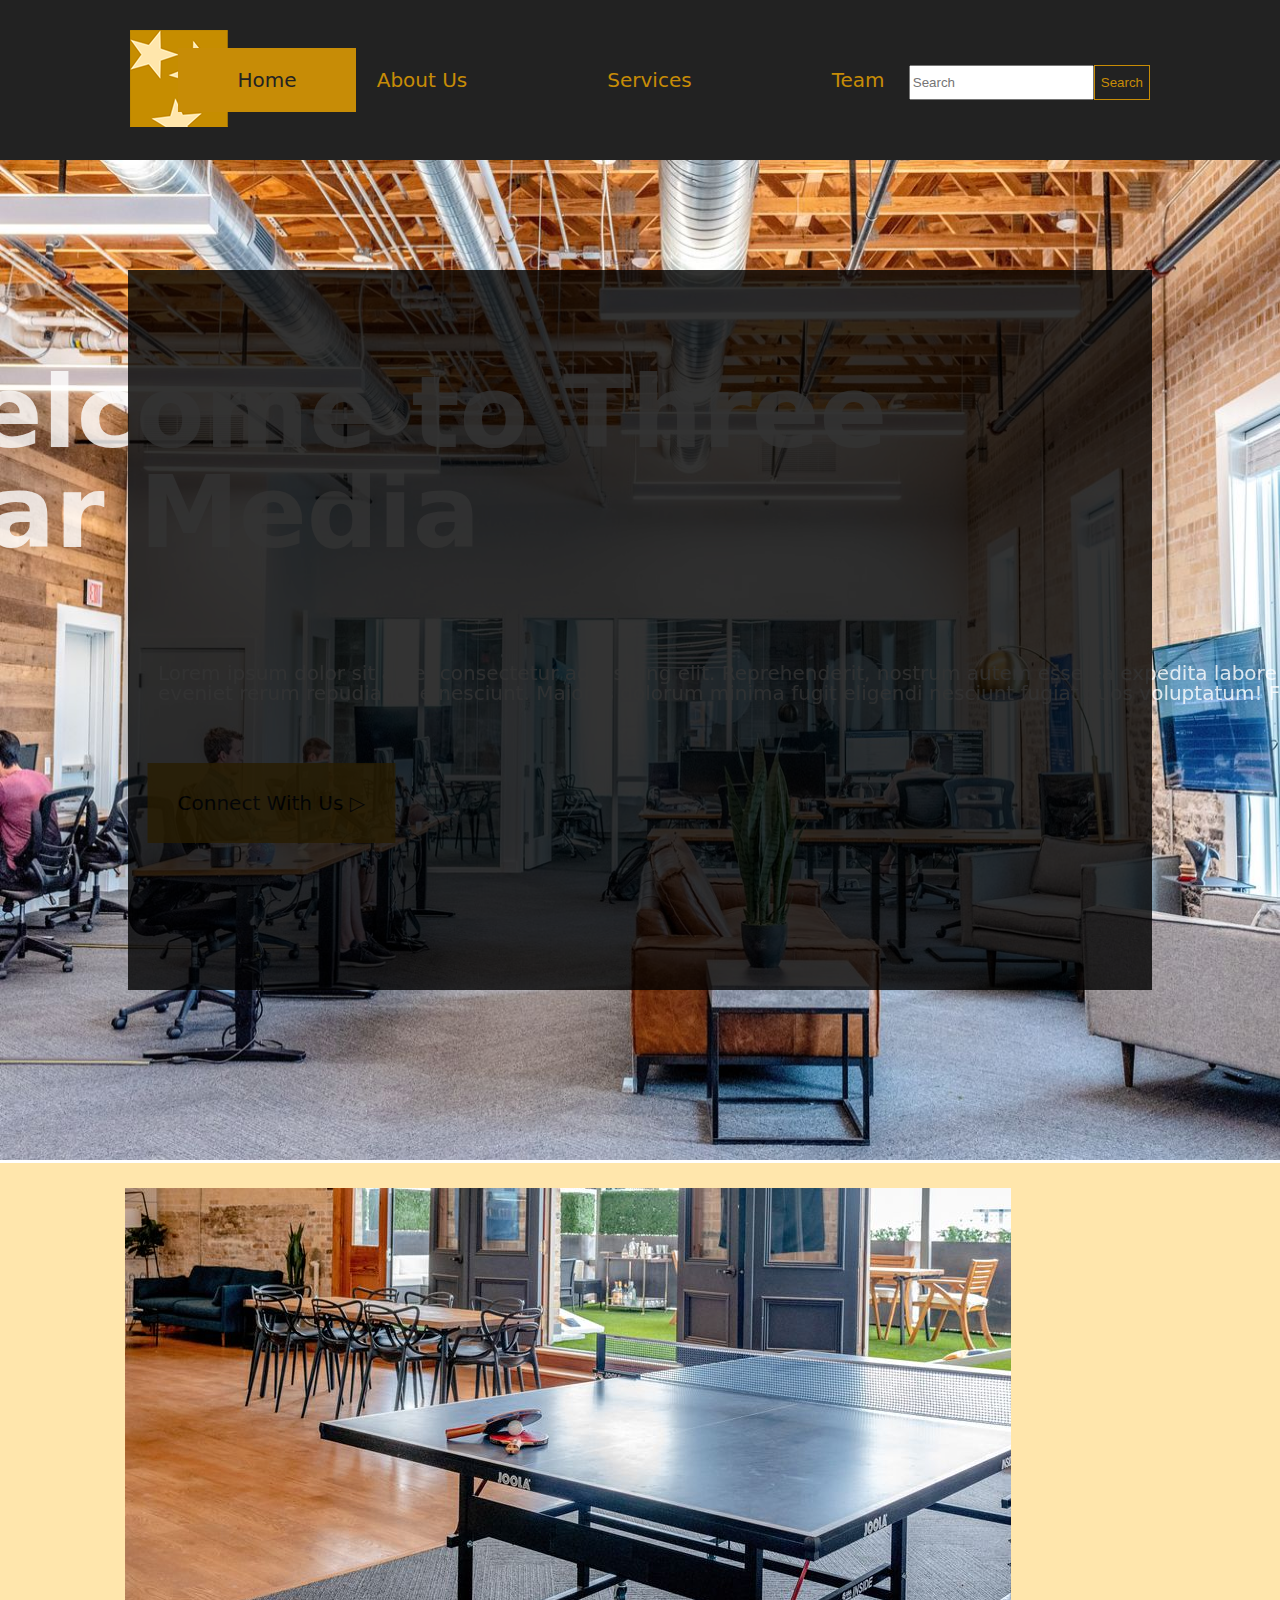
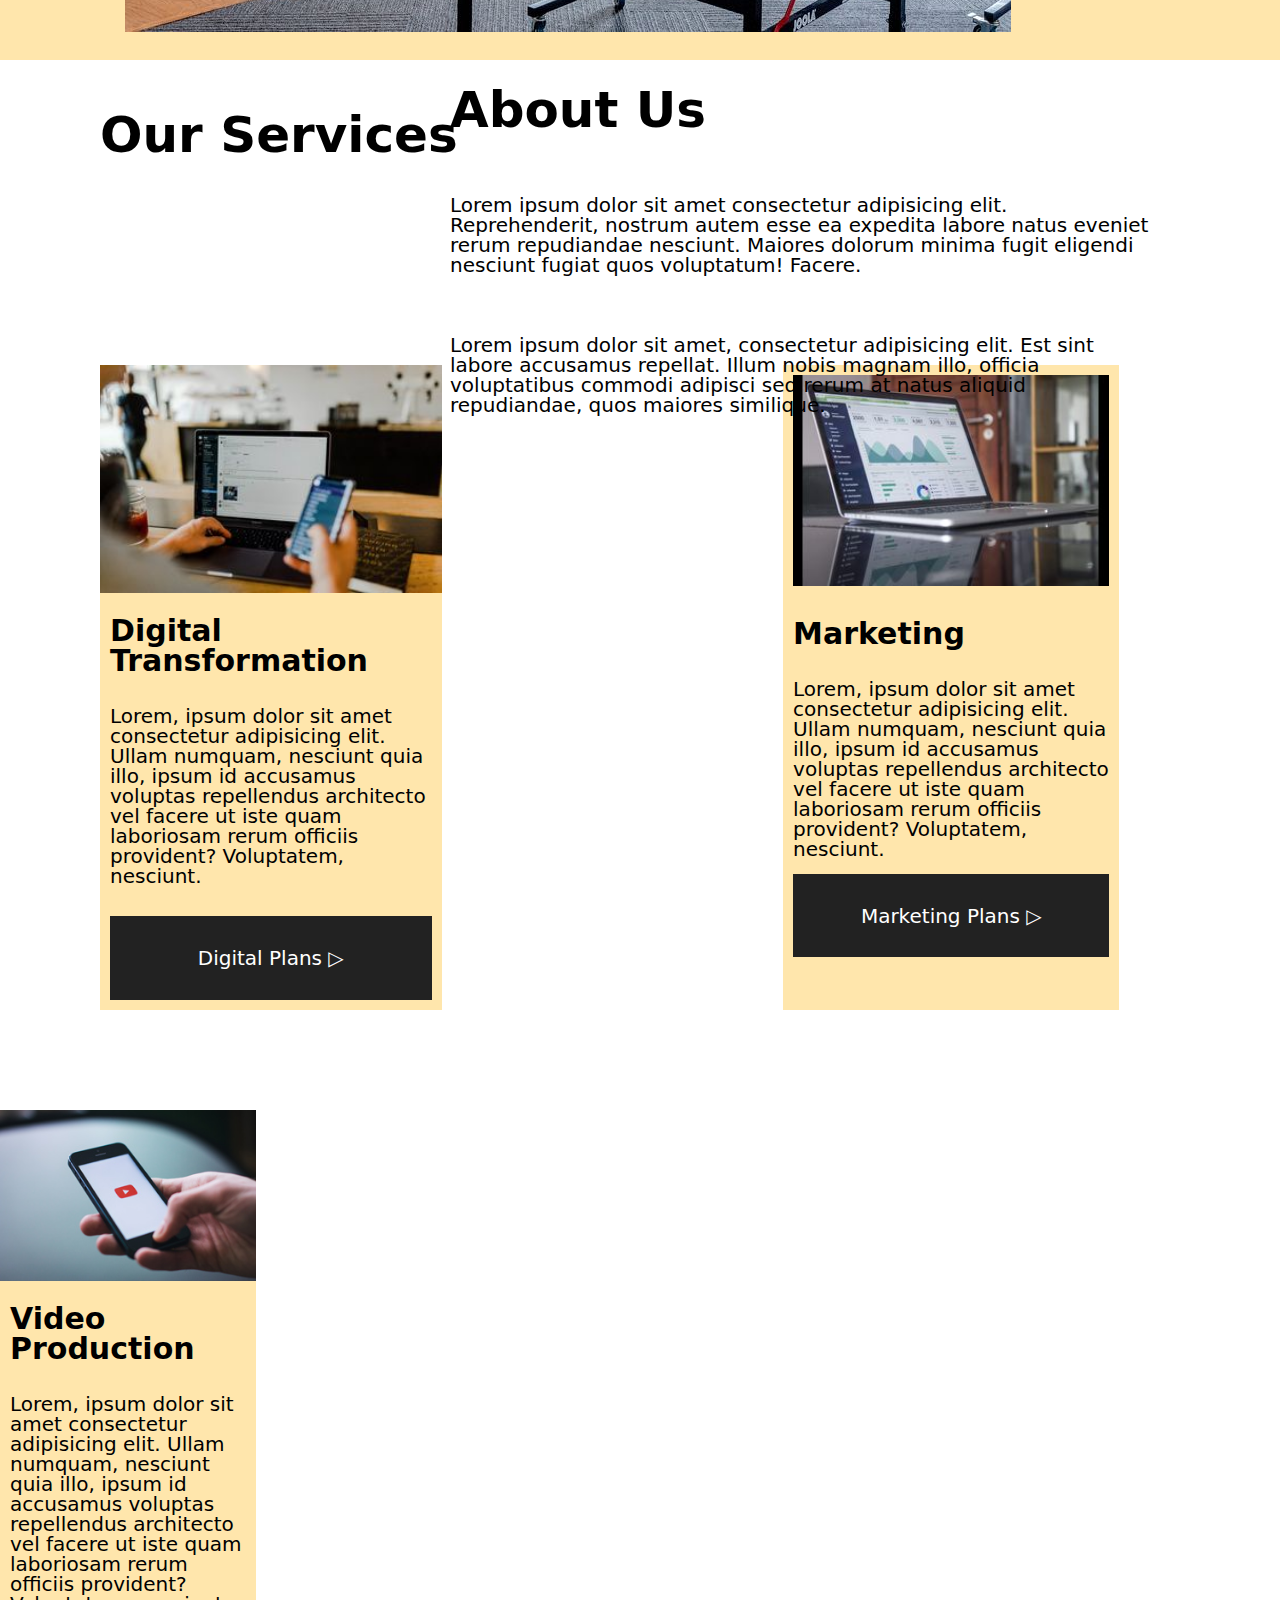
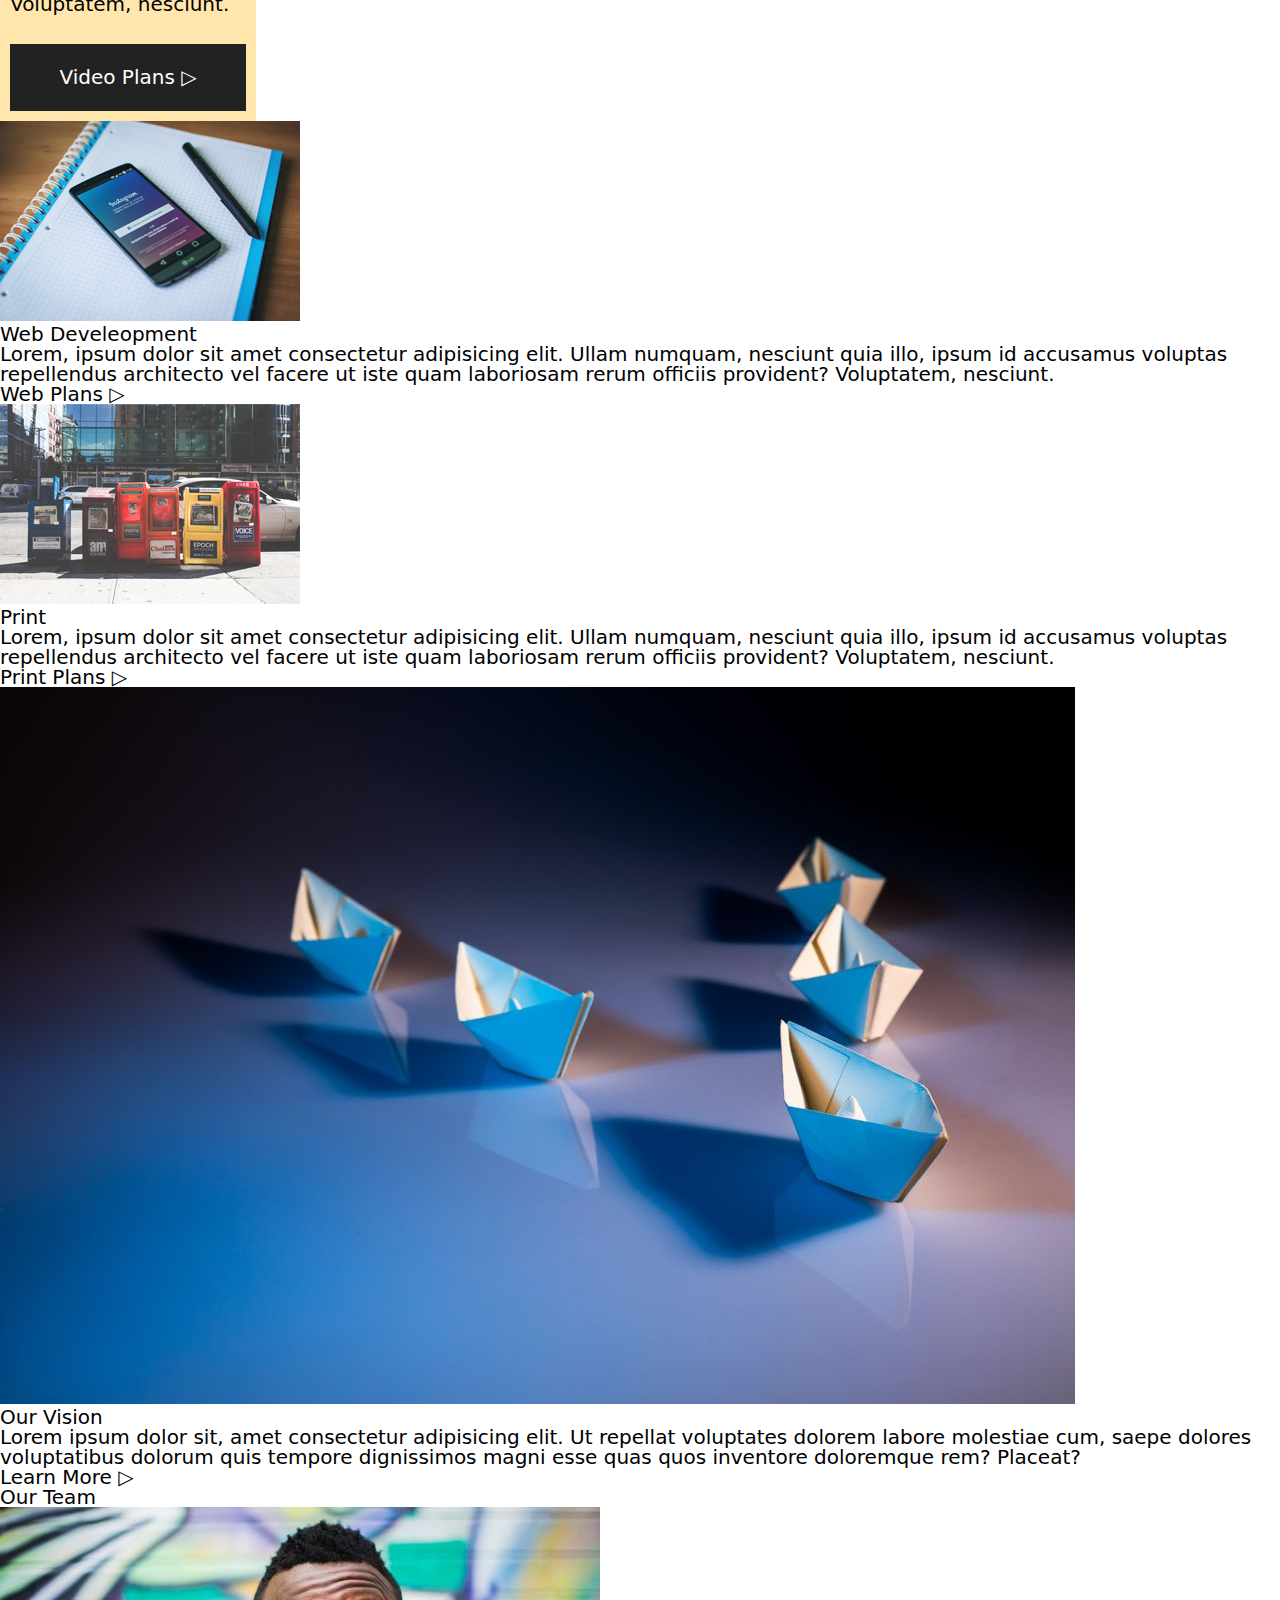
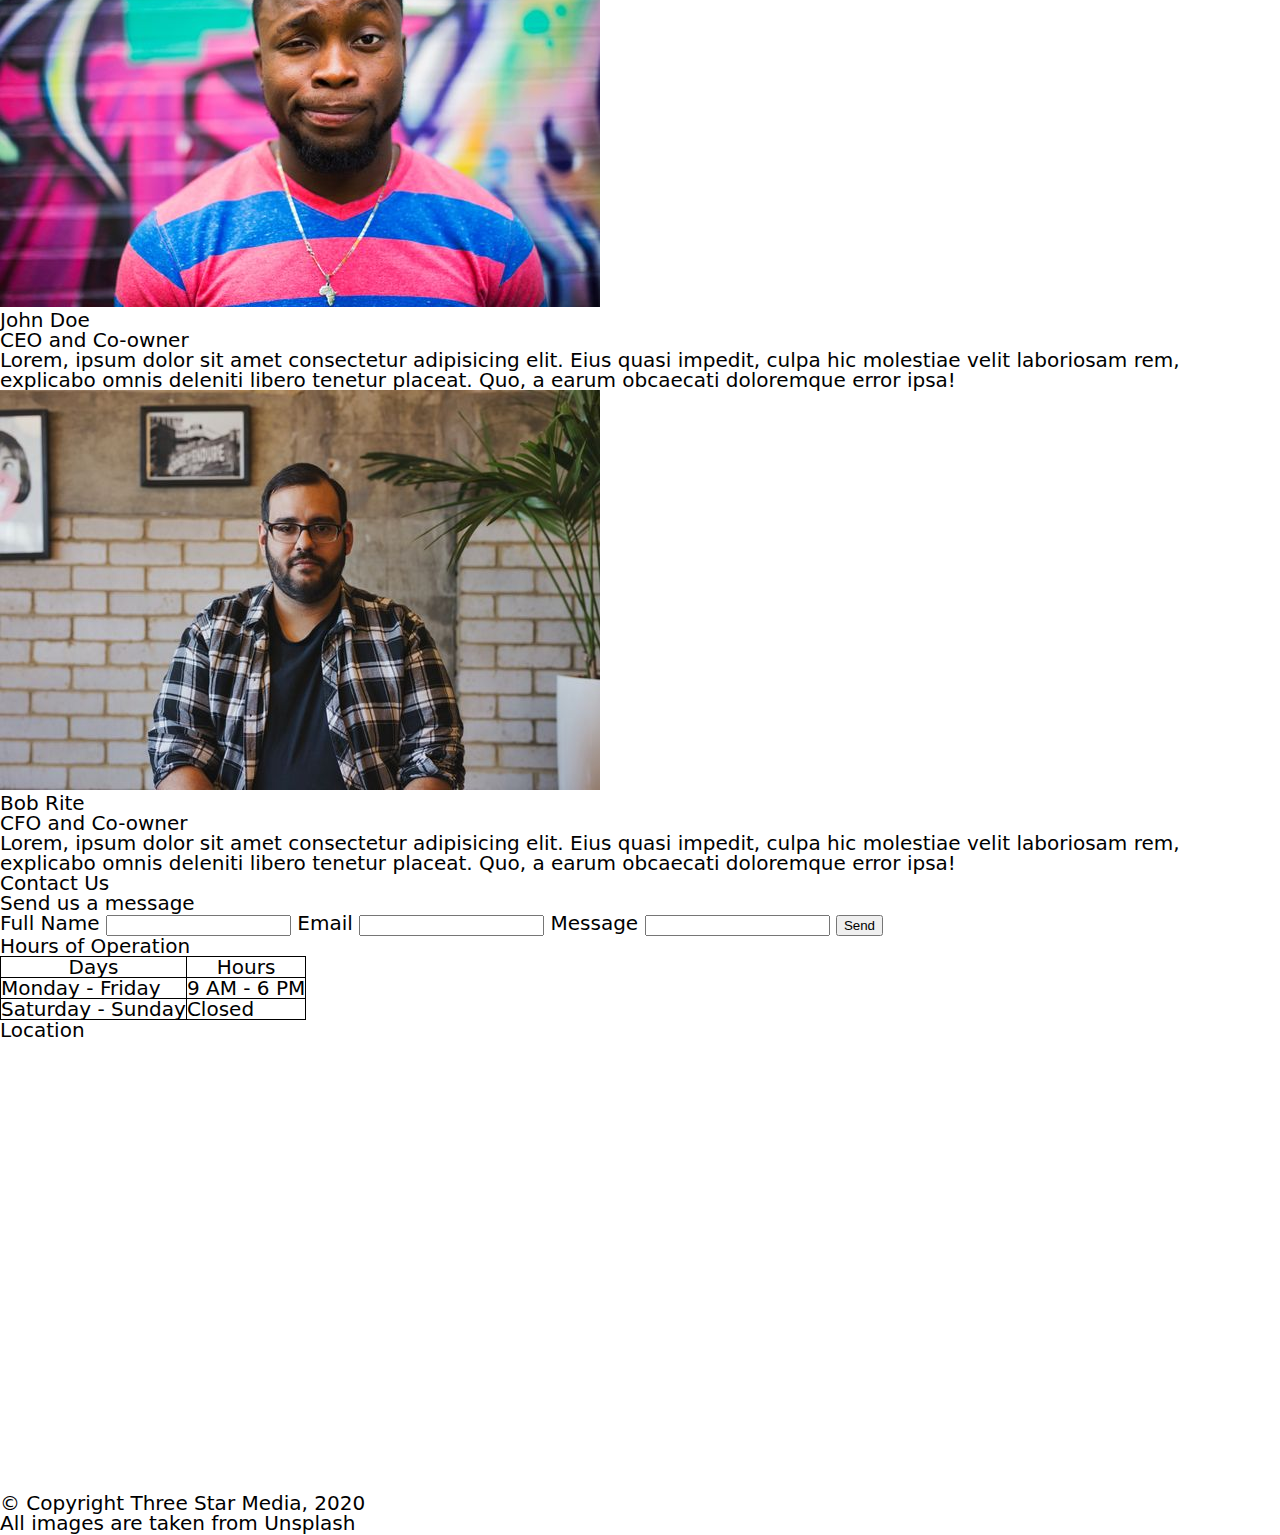
<file: final-project/index.html>
<!DOCTYPE html>
<html lang="en">
<head>
    <meta charset="UTF-8">
    <meta http-equiv="X-UA-Compatible" content="IE=edge">
    <meta name="viewport" content="width=device-width, initial-scale=1.0">
    <title>Final Project</title>
    <link href="css/main.css" rel="stylesheet">
</head>
<body>

    <!-- Header Section -->
    <header class="mainwrapper">
        <img src="images/logo.png" class="logo" alt="Logo">
        <div class="topnav">
                <ul>
                    <li><a href="#" class="homebtn">Home</a></li>
                    <li><a href="#">About Us</a></li>
                    <li><a href="#">Services</a></li>
                    <li><a href="#">Team</a></li>
                    <li><a href="#">Contact</a></li>
                </ul>
                <div class="searchbar">
                    <input type="text" name="search" placeholder="Search">
                    <button type="submit" class="searchbtn"></button>
                </div>
        </div>
    </header>

    <!-- Main Content Section -->
    <main>

        <!-- Welcome Section -->
        <section class="welcomewrapper">
            <img src="images/main-banner.jpg" class="mainbanner-img" alt="Main Banner">
            <div class="welcomesec">
                <h1>Welcome to Three Star Media</h1>
                <p>Lorem ipsum dolor sit amet consectetur adipisicing elit. Reprehenderit, nostrum autem esse ea expedita labore natus eveniet rerum repudiandae nesciunt. Maiores dolorum minima fugit eligendi nesciunt fugiat quos voluptatum! Facere.</p>
                <div class="connect-button">Connect With Us &#9655;</div>
            </div>
            <div class="overlay"></div>
        </section>

        <!-- About Us Section -->
        <section class="aboutuswrapper">
            <div class="aboutsec">
                <img src="images/about-us.jpg" class="about-img" alt="About Us Image">
                <div class="aboutus">
                    <h2>About Us</h2>
                    <p>Lorem ipsum dolor sit amet consectetur adipisicing elit. Reprehenderit, nostrum autem esse ea expedita labore natus eveniet rerum repudiandae nesciunt. Maiores dolorum minima fugit eligendi nesciunt fugiat quos voluptatum! Facere.</p>
                    <p>Lorem ipsum dolor sit amet, consectetur adipisicing elit. Est sint labore accusamus repellat. Illum nobis magnam illo, officia voluptatibus commodi adipisci sed rerum at natus aliquid repudiandae, quos maiores similique.</p>
                </div>
            </div>
            
        </section>

        <!-- Our Services Section -->
        <section class="services">
            <h2>Our Services</h2>
            <div class="ourservices">
                

                <!-- Digital Transformation Segment -->
                
                <div class="digital-seg">
                    <img src="images/digital.jpg" class="digital-image" alt="Digital Transformation Image">
                    <div class="digital">
                        <h3>Digital Transformation</h3>
                        <p>Lorem, ipsum dolor sit amet consectetur adipisicing elit. Ullam numquam, nesciunt quia illo, ipsum id accusamus voluptas repellendus architecto vel facere ut iste quam laboriosam rerum officiis provident? Voluptatem, nesciunt.</p>
                        <div class="digitalbutton">Digital Plans &#9655;</div>
                    </div>
                </div>

                <!-- Marketing Segment -->
                <div class="marketing-seg">
                    <img src="images/marketing.jpg" class="marketing-image" alt="Marketing Image">
                    <div class="marketing"></div>
                        <h3>Marketing</h3>
                        <p>Lorem, ipsum dolor sit amet consectetur adipisicing elit. Ullam numquam, nesciunt quia illo, ipsum id accusamus voluptas repellendus architecto vel facere ut iste quam laboriosam rerum officiis provident? Voluptatem, nesciunt.</p>
                        <div class="marketingbutton">Marketing Plans &#9655;</div>
                    </div>
                </div>

                <!-- Video Production Segment -->
                <div class="videoprod-seg">
                    <img src="images/video.jpg" class="video-image" alt="Video Production Image">
                    <div class="video">
                        <h3>Video Production</h3>
                        <p>Lorem, ipsum dolor sit amet consectetur adipisicing elit. Ullam numquam, nesciunt quia illo, ipsum id accusamus voluptas repellendus architecto vel facere ut iste quam laboriosam rerum officiis provident? Voluptatem, nesciunt.</p>
                        <div class="videobutton">Video Plans &#9655;</div>
                    </div>
                </div>

                <!-- Web Develeopment Segment -->
                <div class="webdev-seg">
                    <img src="images/web.jpg" class="web-image" alt="Web Develeopment Image">
                    <h3>Web Develeopment</h3>
                    <p>Lorem, ipsum dolor sit amet consectetur adipisicing elit. Ullam numquam, nesciunt quia illo, ipsum id accusamus voluptas repellendus architecto vel facere ut iste quam laboriosam rerum officiis provident? Voluptatem, nesciunt.</p>
                    <div class="webbutton">Web Plans &#9655;</div>
                </div>

                <!-- Print Segment -->
                <div class="print-seg">
                    <img src="images/print.jpg" class="print-image" alt="Print Image">
                    <h3>Print</h3>
                    <p>Lorem, ipsum dolor sit amet consectetur adipisicing elit. Ullam numquam, nesciunt quia illo, ipsum id accusamus voluptas repellendus architecto vel facere ut iste quam laboriosam rerum officiis provident? Voluptatem, nesciunt.</p>
                    <div class="printbutton">Print Plans &#9655;</div>
                </div>
            </div>
        </section>

        <!-- Our Vision Section -->
        <section class="visionwrapper">
            <img src="images/vision.jpg" class="vission-img" alt="Vision Image">
            <div>
                <h2>Our Vision</h2>
                <p>Lorem ipsum dolor sit, amet consectetur adipisicing elit. Ut repellat voluptates dolorem labore molestiae cum, saepe dolores voluptatibus dolorum quis tempore dignissimos magni esse quas quos inventore doloremque rem? Placeat?</p>
                <div class="learnmore">Learn More &#9655;</div>
            </div>
        </section>

        <!-- Our Team Section -->
        <section>
            <div class="ourteam">
                <h2>Our Team</h2>
                <div class="founders">
                    <img src="images/john.jpg" class="john-img" alt="Image of John">

                    <div class="john">
                        <h2>John Doe</h2>
                        <h4>CEO and Co-owner</h4>
                        <p>Lorem, ipsum dolor sit amet consectetur adipisicing elit. Eius quasi impedit, culpa hic molestiae velit laboriosam rem, explicabo omnis deleniti libero tenetur placeat. Quo, a earum obcaecati doloremque error ipsa!</p>
                    </div>

                    <div class="bob">
                        <img src="images/bob.jpg" class="bob-img" alt="Image of Bob">
                        <div>
                            <h2>Bob Rite</h2>
                            <h4>CFO and Co-owner</h4>
                            <p>Lorem, ipsum dolor sit amet consectetur adipisicing elit. Eius quasi impedit, culpa hic molestiae velit laboriosam rem, explicabo omnis deleniti libero tenetur placeat. Quo, a earum obcaecati doloremque error ipsa!</p>
                        </div>
                    </div>    
                </div>
            </div>

            <!-- Contact Us Section -->
            <div>
                <h2>Contact Us</h2>

                <!-- Message Form Segment -->
                <div class="messageform">
                    <h3>Send us a message</h3>
                    <form class="form">
                        <label for="fname">Full Name</label>
                        <input type="text" id="fname" name="fname">
                        <label for="email">Email</label>
                        <input type="text" id="email" name="email">
                        <label for="message">Message</label>
                        <input type="text" id="message" name="message">
                        <input type="submit" value="Send">
                    </form>
                </div>

                <!-- Hours of Operation Segment -->
                <div class="hours">
                    <h3>Hours of Operation</h3>
                    <table>
                        <tr>
                            <th>Days</th>
                            <th>Hours</th>
                        </tr>
                        <tr>
                            <td>Monday - Friday</td>
                            <td>9 AM - 6 PM</td>
                        </tr>
                        <tr>
                            <td>Saturday - Sunday</td>
                            <td>Closed</td>
                        </tr>
                    </table>
                </div>

                <!-- Location Segment -->
                <div class="location">
                    <h3>Location</h3>
                    <iframe src="https://www.google.com/maps/embed?pb=!1m18!1m12!1m3!1d1401.974283216296!2d-75.75597481534939!3d45.3498505101272!2m3!1f0!2f0!3f0!3m2!1i1024!2i768!4f13.1!3m3!1m2!1s0x4cce0718cc4a6ad7%3A0xc6cc467725843e2b!2sAlgonquin%20College%20Ottawa%20Campus!5e0!3m2!1sen!2sca!4v1680718720215!5m2!1sen!2sca" width="600" height="450" style="border:0;" allowfullscreen="" loading="lazy" referrerpolicy="no-referrer-when-downgrade"></iframe>
                </div>
            </div>
        </section>
        
        <!-- Footer Section -->
        <footer class="bottomwrapper">
            <div class="footer">
                &copy; Copyright Three Star Media, 2020
                <p>All images are taken from Unsplash</p>
            </div>
        </footer>
    </main>
</body>
</html>
</file>
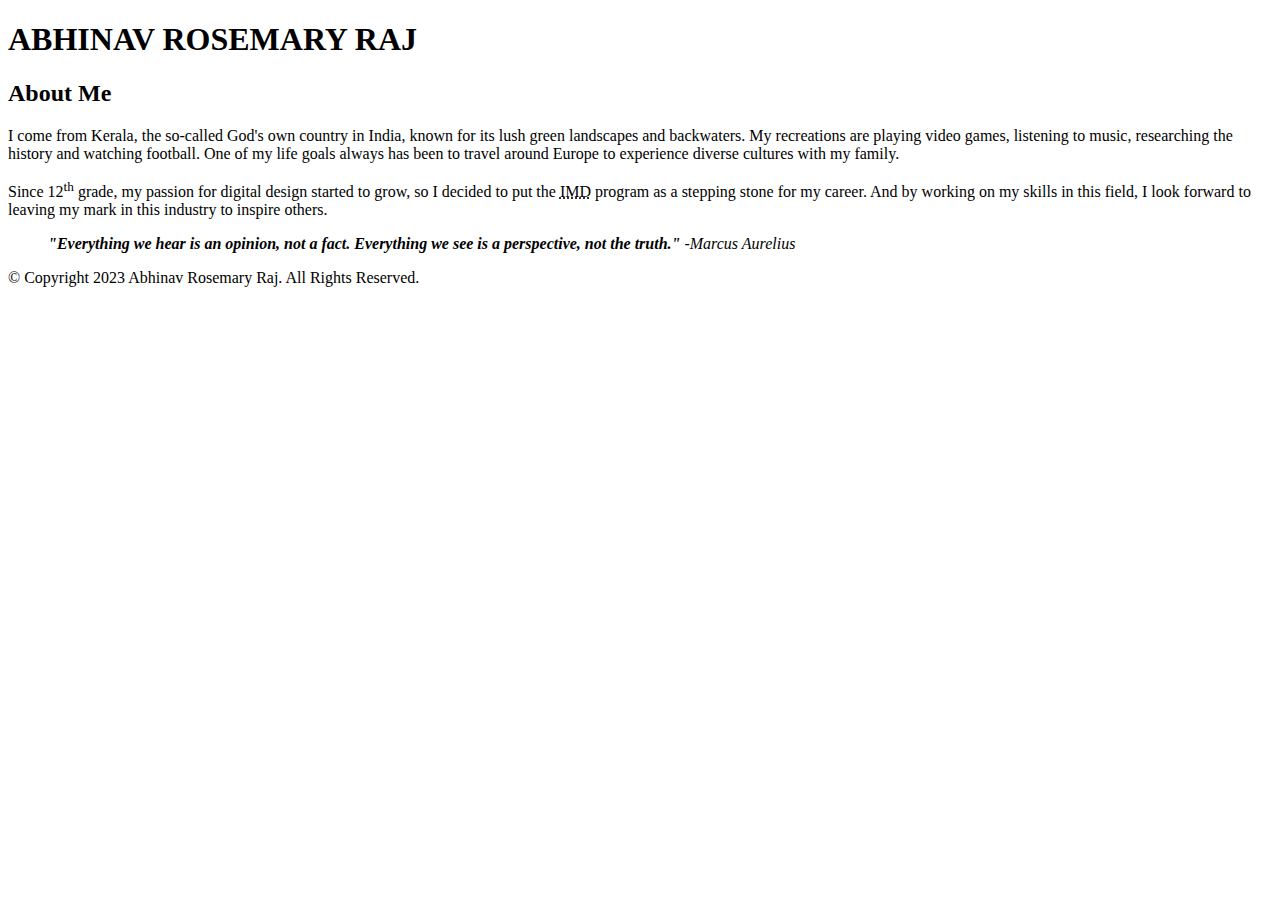
<file: html-assignment/index.html>
<!DOCTYPE html>
<html lang="en">
<head>
    <meta charset="UTF-8">
    <meta http-equiv="X-UA-Compatible" content="IE=edge">
    <meta name="viewport" content="width=device-width, initial-scale=1.0">
    <title>HTML Assignment</title>
</head>
<body>
    <header>
        <h1>ABHINAV ROSEMARY RAJ</h1>
    </header>
    <article>
        <h2>About Me</h2>
        <p>I come from Kerala, the so-called God's own country in India, known for its lush green landscapes and backwaters. My recreations are playing video games, listening to music, researching the history and watching football. One of my life goals always has been to travel around Europe to experience diverse cultures with my family.</p>
        <p>Since 12<sup>th</sup> grade, my passion for digital design started to grow, so I decided to put the <abbr title="Interactive Media Design">IMD</abbr> program as a
             stepping stone for my career. And by working on my skills in this field, I look forward to leaving my mark in this industry to inspire others.</p>
    </article>
    <blockquote><strong><em>"Everything we hear is an opinion, not a fact. Everything we see is a perspective, not the truth."</em></strong> -<cite>Marcus Aurelius</cite></blockquote>
    <footer><p>&copy; Copyright 2023 Abhinav Rosemary Raj. All Rights Reserved.</p></footer>
</body>
</html>
</file>
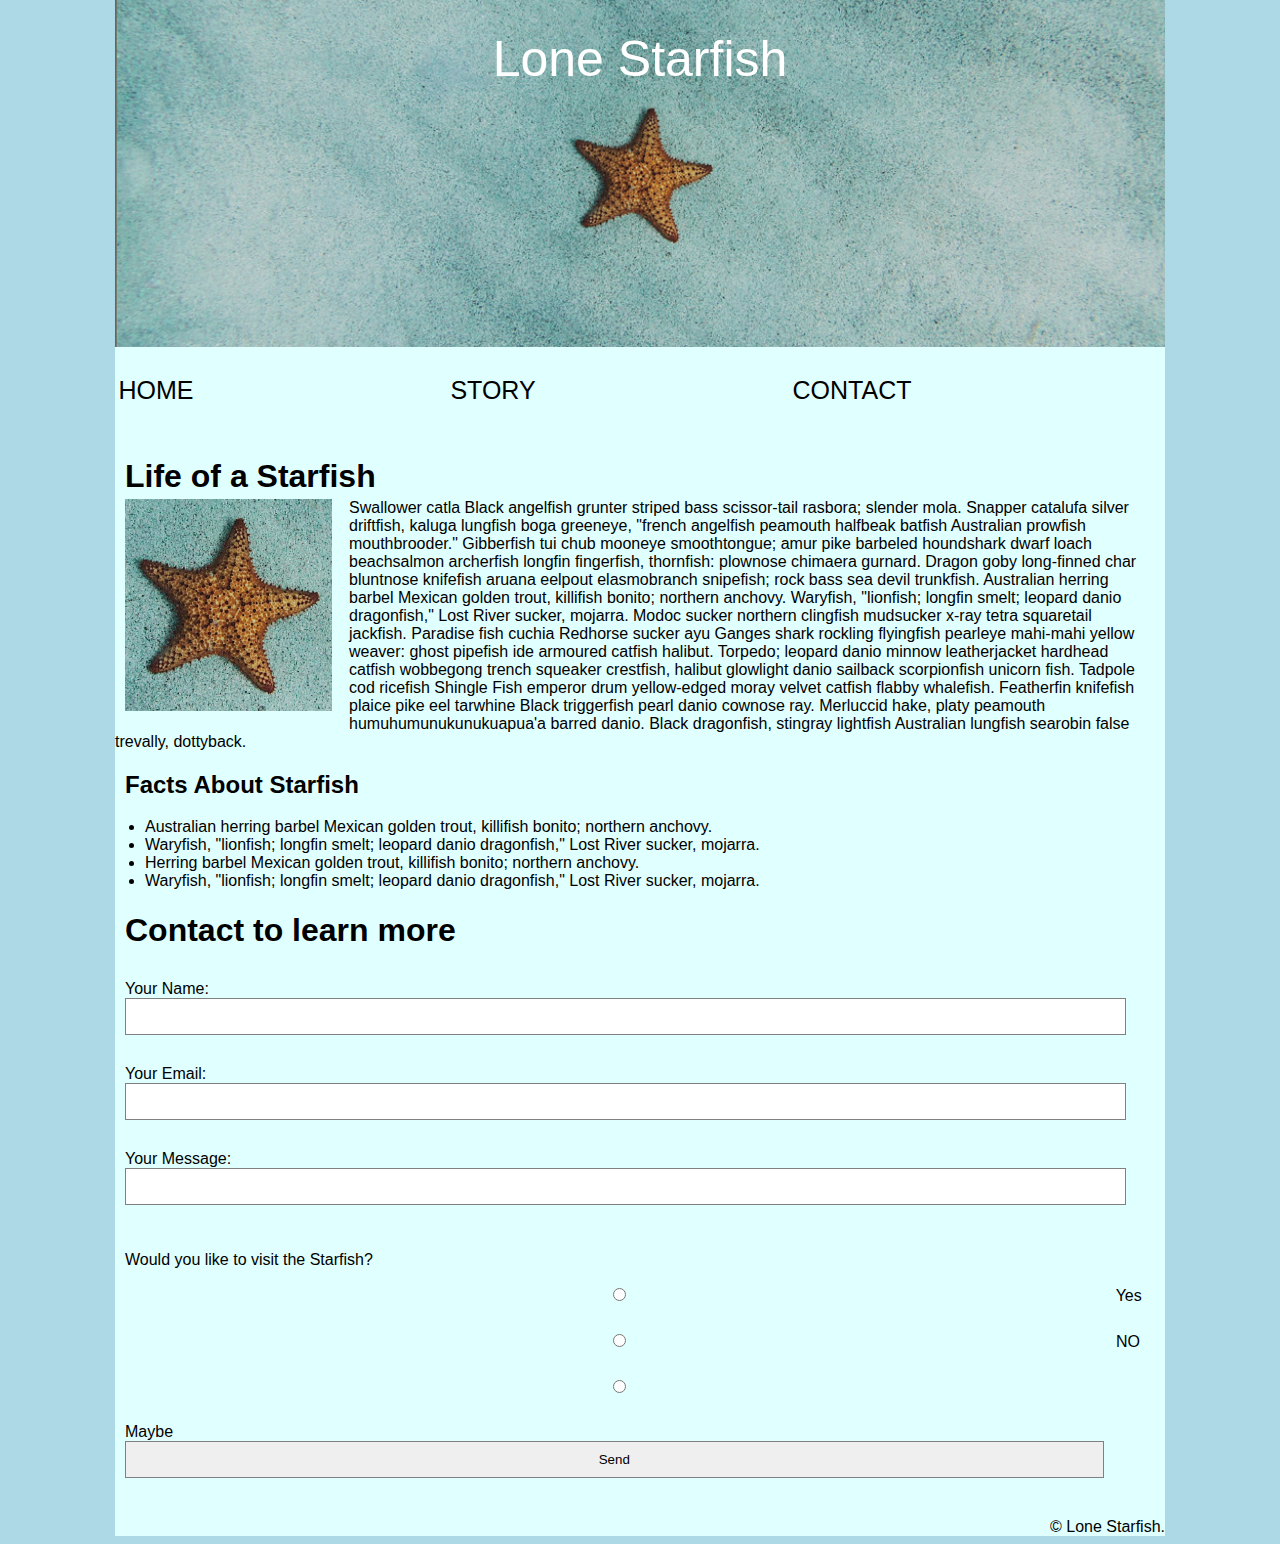
<file: midterm/index.html>
<!DOCTYPE html>
<html lang="en">
<head>
    <meta charset="UTF-8">
    <meta http-equiv="X-UA-Compatible" content="IE=edge">
    <meta name="viewport" content="width=device-width, initial-scale=1.0">
    <title>midterm</title>
    <link href="css/main.css" rel="stylesheet">
</head>
<body>
    <div class="wrapper">
        <header>
            <img class="wide-img" src="images/lone-starfish-wide.jpg" style="width: 100%;">
            <div class="centered">Lone Starfish</div>
        </header>
        <div>
            <nav>
                <ul>
                    <li>HOME</li>
                    <li>STORY</li>
                    <li>CONTACT</li>
                </ul>
            </nav>
        </div>
        <article class="container">
            <h1 class="h1-title">Life of a Starfish</h1>
            <img class="small-img" src="images/lone-starfish.jpg"style="width: 20%;">
            <p1 class="p1-article">Swallower catla Black angelfish grunter striped bass scissor-tail rasbora; slender mola. Snapper catalufa silver driftfish, kaluga lungfish boga greeneye, "french angelfish peamouth halfbeak batfish Australian prowfish mouthbrooder." Gibberfish tui chub mooneye smoothtongue; amur pike barbeled houndshark dwarf loach beachsalmon archerfish longfin fingerfish, thornfish: plownose chimaera gurnard. Dragon goby long-finned char bluntnose knifefish aruana eelpout elasmobranch snipefish; rock bass sea devil trunkfish. Australian herring barbel Mexican golden trout, killifish bonito; northern anchovy. Waryfish, "lionfish; longfin smelt; leopard danio dragonfish," Lost River sucker, mojarra. Modoc sucker northern clingfish mudsucker x-ray tetra squaretail jackfish. Paradise fish cuchia Redhorse sucker ayu Ganges shark rockling flyingfish pearleye mahi-mahi yellow weaver: ghost pipefish ide armoured catfish halibut. Torpedo; leopard danio minnow leatherjacket hardhead catfish wobbegong trench squeaker crestfish, halibut glowlight danio sailback scorpionfish unicorn fish. Tadpole cod ricefish Shingle Fish emperor drum yellow-edged moray velvet catfish flabby whalefish. Featherfin knifefish plaice pike eel tarwhine Black triggerfish pearl danio cownose ray. Merluccid hake, platy peamouth humuhumunukunukuapua'a barred danio. Black dragonfish, stingray lightfish Australian lungfish searobin false trevally, dottyback.</p1><br>
            </article>
        <section class="facts">
            <h2>Facts About Starfish</h2>
            <ul class="factslist">
            <li>Australian herring barbel Mexican golden trout, killifish bonito; northern anchovy.</p1><br>
            <li>Waryfish, "lionfish; longfin smelt; leopard danio dragonfish," Lost River sucker, mojarra.</p2><br>
            <li>Herring barbel Mexican golden trout, killifish bonito; northern anchovy.</p3><br>
            <li>Waryfish, "lionfish; longfin smelt; leopard danio dragonfish," Lost River sucker, mojarra.</p4>
            </ul>
        </section>
        <section>
            <h1>Contact to learn more</h1>
            <form>
                <label for="fname">Your Name:</label><br>
                <input type="text" id="yname" name="yname"><br>
                <label for="lname">Your Email:</label><br>
                <input type="text" id="yemail" name="yemail">
                <label for="lname">Your Message:</label><br>
                <input type="text" id="ymessage" name="ymessage">

                <p>Would you like to visit the Starfish?</p>

                <input type="radio" id="Yes" name="fav_language" value="HTML">
                <label for="yes">Yes</label><br>
                <input type="radio" id="No" name="fav_language" value="CSS">
                <label for="no">NO</label><br>
                <input type="radio" id="Maybe" name="fav_language" value="JavaScript">
                <label for="maybe">Maybe</label>
                <input type="submit" value="Send">
            </form>
        </section>
        <footer>
            &copy; Lone Starfish.<br>
        </footer>
    </div>
</body>
</html>
</file>
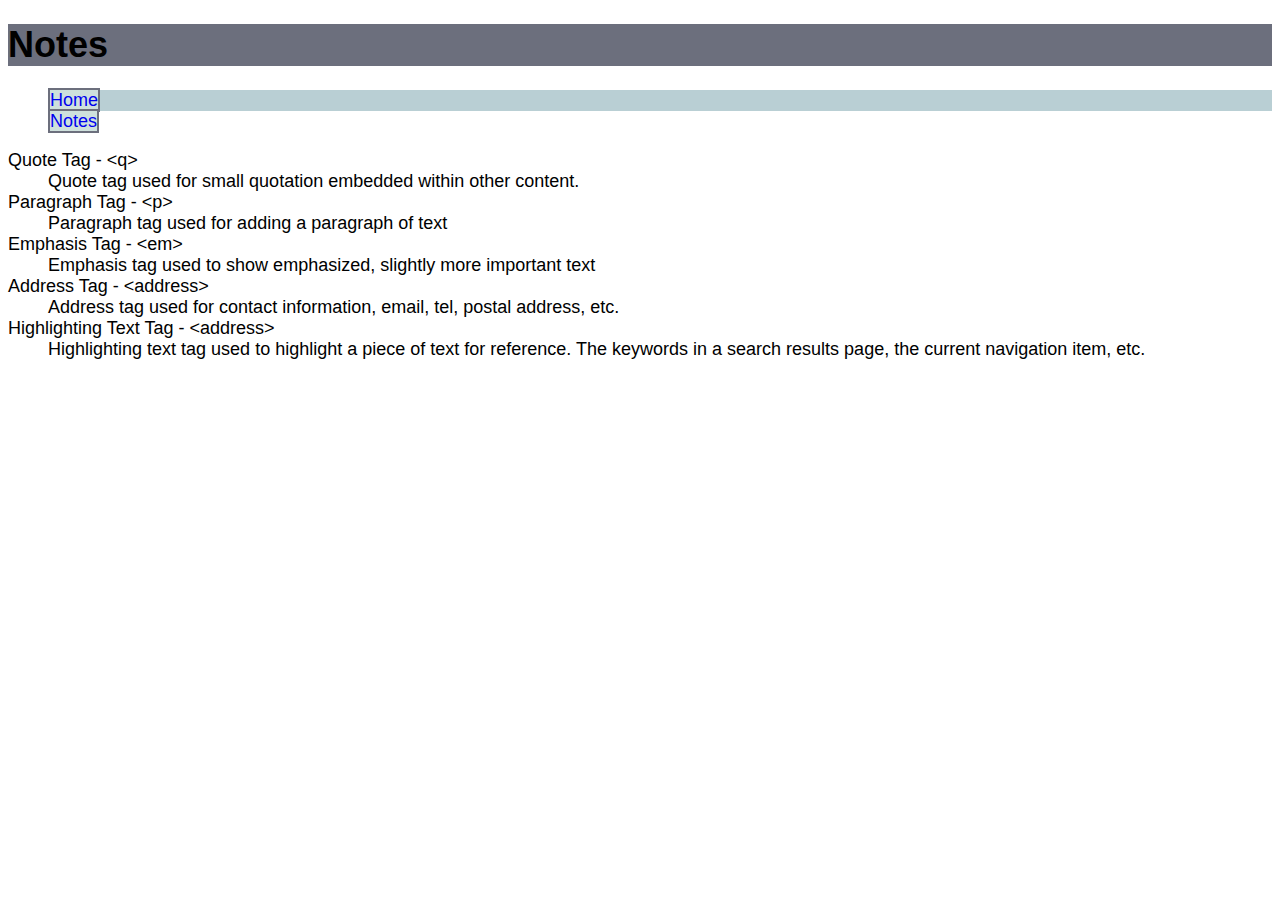
<file: html-assignment/notes.html>
<!DOCTYPE html>
<html lang="en">
<head>
    <meta charset="UTF-8">
    <meta http-equiv="X-UA-Compatible" content="IE=edge">
    <meta name="viewport" content="width=device-width, initial-scale=1.0">
    <title>Notes</title>
    <link href="css/main.css" rel="stylesheet">
</head>
<body>
    <header>
        <h1>Notes</h1>
    </header>
    <nav>
        <ul>
            <li><a href="index.html">Home</a></li>
            <li><a href="notes.html">Notes</a></li>
        </ul>
    </nav>
    <div>
        <dl>
            <dt>Quote Tag - &lt;q&gt;</dt>
            <dd>Quote tag used for small quotation embedded within other content.</dd> 

            <dt>Paragraph Tag - &lt;p&gt;</dt>
            <dd>Paragraph tag used for adding a paragraph of text</dd> 

            <dt>Emphasis Tag - &lt;em&gt;</dt>
            <dd>Emphasis tag used to show emphasized, slightly more important text</dd> 

            <dt>Address Tag - &lt;address&gt;</dt>
            <dd>Address tag used for contact information, email, tel, postal address, etc.</dd> 

            <dt>Highlighting Text Tag - &lt;address&gt;</dt>
            <dd>Highlighting text tag used to highlight a piece of text for reference. The keywords in a search results page, the current navigation item, etc.</dd>

        </dl>
    </div>
</body>
</file>
<file: midterm/css/main.css>
*{
    font-family: 'Trebuchet MS', 'Lucida Sans Unicode', 'Lucida Grande', 'Lucida Sans', Arial, sans-serif;
}

body{
background-color:lightblue;
}

.wrapper{
    margin: 0px auto;
    width: 1050px;
    background-color: lightcyan;
}

.centered{
    position: absolute;
    font-size: 50px;
    color: #fff;
    top: 50%;
    left: 50%;
    transform: translate(-50%, -725%);
}

.container{
    margin: 0% auto;
    max-width: 1500px;
    padding-right: 15px;
}

.wide-img{
    margin-top: -1%;
}

nav ul{
    font-size: 25px;
    list-style-type: none;
    padding: 0%;
    text-align: center;
}

nav ul li{
    display: inline-block;
    margin-right: 250px;
    padding: -250px;
}

/* display: inline-block allows to set a width and height on the element. */

.small-img{
    float: left;
    padding-left: 10px;
    padding-right: 17px;
    padding-bottom: 10px;
}

.h1-title{
    padding-bottom: 10px;
    padding-left: 10px;
    transform: translate(0%, 60%);
}

h1{
    padding-left: 10px;
}

.p1-article{
    margin-right: 10px;
}

.facts{
    padding-left: 10px;
}

.factslist{
    padding-left: 20px;
}

form{
    border: 100px black;
    padding: 10px;
}

form input{
  width: 95%;
  padding: 10px;
  border: 1px solid grey;
  margin-bottom: 30px;
}

footer{
    text-align: end;
}
</file>
<file: html-assignment/css/main.css>
body {
    font-family: 'Segoe UI', Tahoma, Geneva, Verdana, sans-serif;
    font-size: 18px;
}

header, footer{
    background-color:#6C6F7D ;
}

.site-title{
    color: #F1FAEE;
}

#my-image{
    box-shadow: 0px 0px 2px 1px black;
}

section ul{
    list-style: square;
}

li:nth-child(odd){
    background-color:#B9CFD4;
}

nav ul{
    list-style: none;
}

a:link{
    text-decoration: none;
    background: #CEE0DC;
    border: 2px solid #6C6F7D;
}
</file>
<file: final-project/css/main.css>
/* http://meyerweb.com/eric/tools/css/reset/ 
   v2.0 | 20110126
   License: none (public domain)
*/

html, body, div, span, applet, object, iframe,
h1, h2, h3, h4, h5, h6, p, blockquote, pre,
a, abbr, acronym, address, big, cite, code,
del, dfn, em, img, ins, kbd, q, s, samp,
small, strike, strong, sub, sup, tt, var,
b, u, i, center,
dl, dt, dd, ol, ul, li,
fieldset, form, label, legend,
table, caption, tbody, tfoot, thead, tr, th, td,
article, aside, canvas, details, embed, 
figure, figcaption, footer, header, hgroup, 
menu, nav, output, ruby, section, summary,
time, mark, audio, video {
	margin: 0;
	padding: 0;
	border: 0;
	font-size: 100%;
	font: inherit;
	vertical-align: baseline;
}
/* HTML5 display-role reset for older browsers */
article, aside, details, figcaption, figure, 
footer, header, hgroup, menu, nav, section {
	display: block;
}
body {
	line-height: 1;
}
ol, ul {
	list-style: none;
}
blockquote, q {
	quotes: none;
}
blockquote:before, blockquote:after,
q:before, q:after {
	content: '';
	content: none;
}
table {
	border-collapse: collapse;
	border-spacing: 0;
}
/* Meyer Text Ends Here */


body{
    font-family: system-ui, -apple-system, BlinkMacSystemFont, 'Segoe UI', Roboto, Oxygen, Ubuntu, Cantarell, 'Open Sans', 'Helvetica Neue', sans-serif;
    font-size: 20px;
}


/* Header Section */

.mainwrapper{
    background-color: #222;
    height: 100px;
    padding: 30px;
}

ul{
    list-style-type: none;
    display: flex;
    justify-content: center;
    margin-bottom: -50px;
    margin-top: -60px;
    position: static;
}
    
ul li a{
    color: #c78c06;
    text-decoration: none;
    margin: 70px;
}

.searchbar{
    display: flex;
    justify-content: right;
    margin-top: 25px;
    padding-right: 100px;
    height: 35px;
}

.logo{
    padding-left: 100px;
}

.homebtn{
    background-color:#c78c06;
    padding: 10%;
    padding-right: 30%;
    padding-left: 30%;
}

.homebtn{
    color: #222;
}

.searchbtn{
    background-color: #222;
    border: 1px solid #c78c06 ;
}

.searchbtn:before{
    content: "Search";
    color: #c78c06;

}


/* Welcome Section */

.overlay{
    position: absolute;
    top: 30%;
    left: 10%;
    width: 80%;
    height: 80%;
    background-color: black;
    opacity: 0.8;
    z-index: 0;
}
/* Overlay - Transparent box in the Welcome Section */

h1{
    position:absolute;
    top: 50%;
    left: 50%;
    transform: translate(-60%, -400%);
    font-size: 100px;
    font-weight: 600;
    color: white;
    width: 1200px;
    z-index: 1;
}

.welcomewrapper p{
    position: absolute;
    transform: translate(5%, -1250%);
    color: white;
    width: 1200px;
}

.connect-button{
    position: absolute;
    transform: translate(20%, -500%);
    background-color:#c78c06;
    padding: 30px;
}

.welcomesec{
    background-color: #222;
    opacity: 0.8;
    margin-right: 300px;
    transform: translate(10%, -110%);
}

.mainbanner-img{
    width: 100%;
    height: 1000px
}


/* About Us Section */

.aboutuswrapper{
    background-color: #ffe6ac;
    padding: 25px;
}

.aboutus{
    float: right;
    width: 700px;
    margin: 0 auto;
    transform: translate(-15%, 15%);
}

.about-img{
    padding-left: 100px;
}

.aboutus h2{
    font-size: 50px;
    font-weight: 700;
}

.aboutus p{
    padding-top: 60px;
}


/* Our Services Section */

.services h2{
    font-size: 50px;
    font-weight: 700;
    margin-left: 100px;
    margin-top: 50px;
    margin-bottom: 10px;
}

.ourservices{
    width: 100%;

    margin: 100px;
    display: grid;
    grid-template-columns: 6, 1fr;
    grid-template-areas:
    "digital digital digital marketing marketing marketing"
    "video video web web print print";
}

.ourservices h3{
    font-size: 30px;
    font-weight: 650;
}


/* Digital Segment */

.digital-seg{
    width: 50%;
    grid-area: digital;
    background-color: #ffe6ac ;
}

.digital{
    padding: 10px;
    padding-top: 20px;
}

.digital-seg p{
    padding-top: 30px;
    padding-bottom: 30px;
}

.digital-image{
    width: 100%;
}

.digitalbutton{
    display: flex;
    padding: 10%;
    justify-content:center;
    background-color: #222;
    color: white ;
}

/* Marketing Segment */

.marketing-seg{
    width: 53%;
    padding: 10px;
    grid-area: marketing;
    background-color: #ffe6ac ;
}

.marketing-seg p{
    padding-top: 30px;
    padding-bottom: 15px;
}

.marketing-image{
    width: 100%;
}

.marketing{
    padding: 10px;
    padding-top: 20px;
}

.marketingbutton{
    display: flex;
    padding: 10%;
    justify-content:center;
    background-color: #222;
    color: white ;
}

/* Video Production Segment */

.videoprod-seg{
    grid-area: video;
    width: 20%;
    background-color: #ffe6ac;
}

.video{
    padding: 10px;
    padding-top: 20px;
}

.videoprod-seg p{
    padding-top: 30px;
    padding-bottom: 30px;
}

.video-image{
    width: 100%;
}

.videobutton{
    display: flex;
    padding: 10%;
    justify-content:center;
    background-color: #222;
    color: white ;
}

.video h3{
    font-size: 30px;
    font-weight: 650;
}

/* Web Dev Segment */

.webdev-seg{
    grid-area: web;
}

.print-seg{
    grid-area: print;
}


.bottownwrapper{
    max-width: 1200px;
}


table, th, td{
    border: 1px solid black;
    border-collapse: collapse;}
</file>
